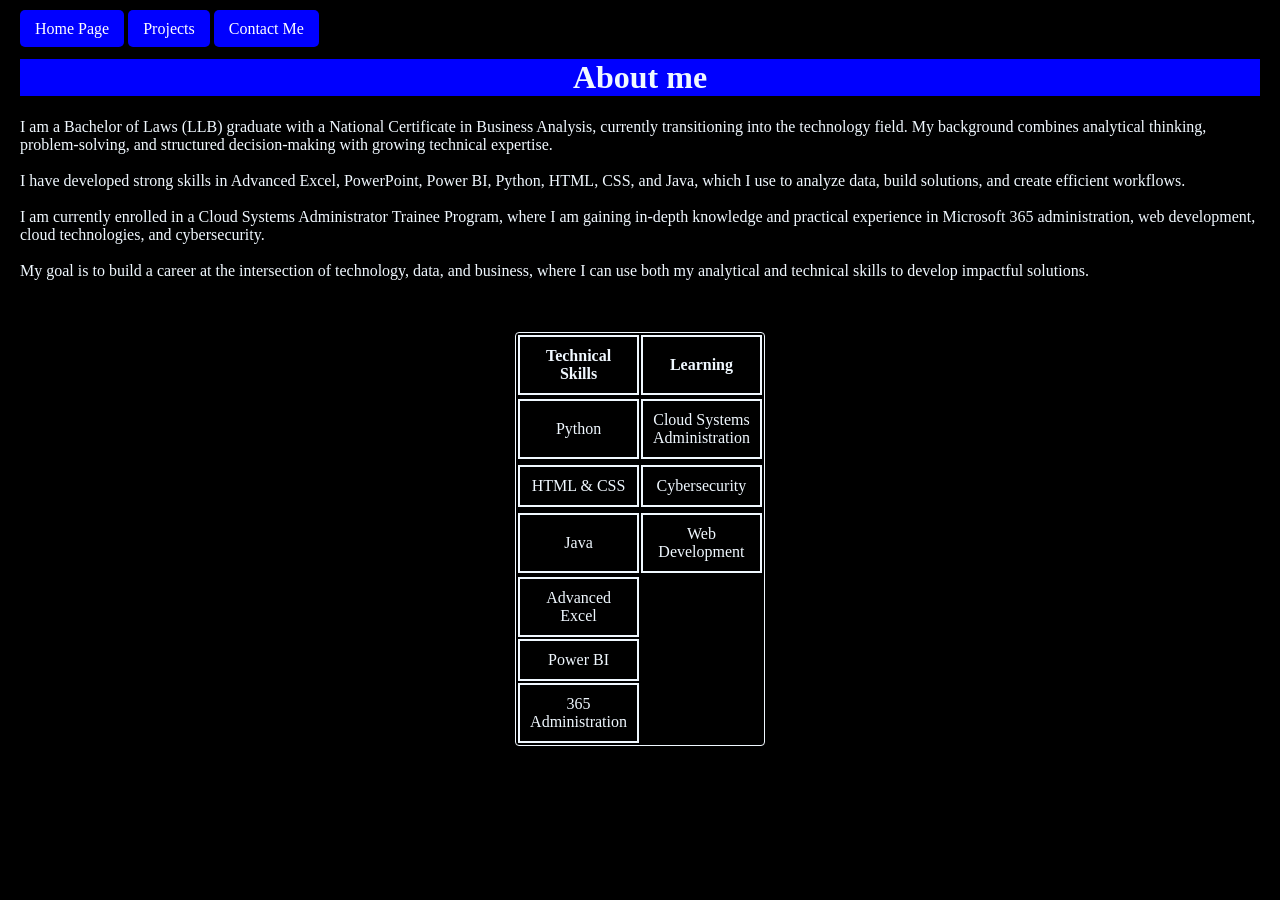
<file: about-me.html>
<!DOCTYPE html>
<html lang="en">
<head>
    <meta charset="UTF-8">
    <meta name="viewport" content="width=device-width, initial-scale=1.0">
    <title>About Me</title>
</head>
<body>
    <style>
        body{
            color: aliceblue;
            background-color: black;
            padding: 10px;
            margin: 10px;
        }
        h1{
            background-color: blue;
            text-align: center;
        }
        table{

            border: 1px solid ;
            border-radius: 4px;
            width: 100px;
            text-align: center;
            margin: auto;
        }
        th,td{
            border: 1px;
            padding:10px;
            border: 2px solid ;
           
            width: 100px;
            
        }

        .home-page {
        background-color: blue;
        color: white;
        padding: 10px 15px;
        text-decoration: white;
        border-radius: 5px;
        

        }
        .projects {
        background-color: blue;
        color: white;
        padding: 10px 15px;
        text-decoration: white;
        border-radius: 5px;
        }

        .contact {
        background-color: blue;
        color: white;
        padding: 10px 15px;
        text-decoration: white;
        border-radius: 5px;
        }
     
  
        

    </style>
    <a href="index.html" class="home-page">Home Page</a>
  <a href="https://github.com/Naledi1307" class="projects"> Projects</a>
  <a href="contact.html" class="contact"> Contact Me</a>
    <h1>About me</h1>
    <p>
        I am a Bachelor of Laws (LLB) graduate with a National Certificate in Business Analysis, currently transitioning into the technology field. My background combines analytical thinking, problem-solving, and structured decision-making with growing technical expertise.

    </br>
    </br>

        I have developed strong skills in Advanced Excel, PowerPoint, Power BI, Python, HTML, CSS, and Java, which I use to analyze data, build solutions, and create efficient workflows.
    </br>
    </br>

        I am currently enrolled in a Cloud Systems Administrator Trainee Program, where I am gaining in-depth knowledge and practical experience in Microsoft 365 administration, web development, cloud technologies, and cybersecurity.
    </br>
    </br>
        My goal is to build a career at the intersection of technology, data, and business, where I can use both my analytical and technical skills to develop impactful solutions.
    </p>
    <br>
    <br>
    <table>
    <tr>
        
    <th>Technical Skills</th>
    <th>Learning</th>
    </tr>

    <tr></tr>
    <td>Python</td>
    <td>Cloud Systems Administration</td>
    <tr></tr>

    <tr></tr>
    <td> HTML & CSS</td>
    <td>Cybersecurity</td>
    <tr></tr>

    <tr></tr>
    <td>Java</td>
    <td>Web Development</td>
    
    <tr></tr>

    
    <tr>
        <td>Advanced Excel</td>
    </tr>
    <tr>
        <td>Power BI</td>
    </tr>
    <tr>
        <td> 365 Administration</td>
    </tr>
        
    
    </table>
    
</body>
</html>
</file>
